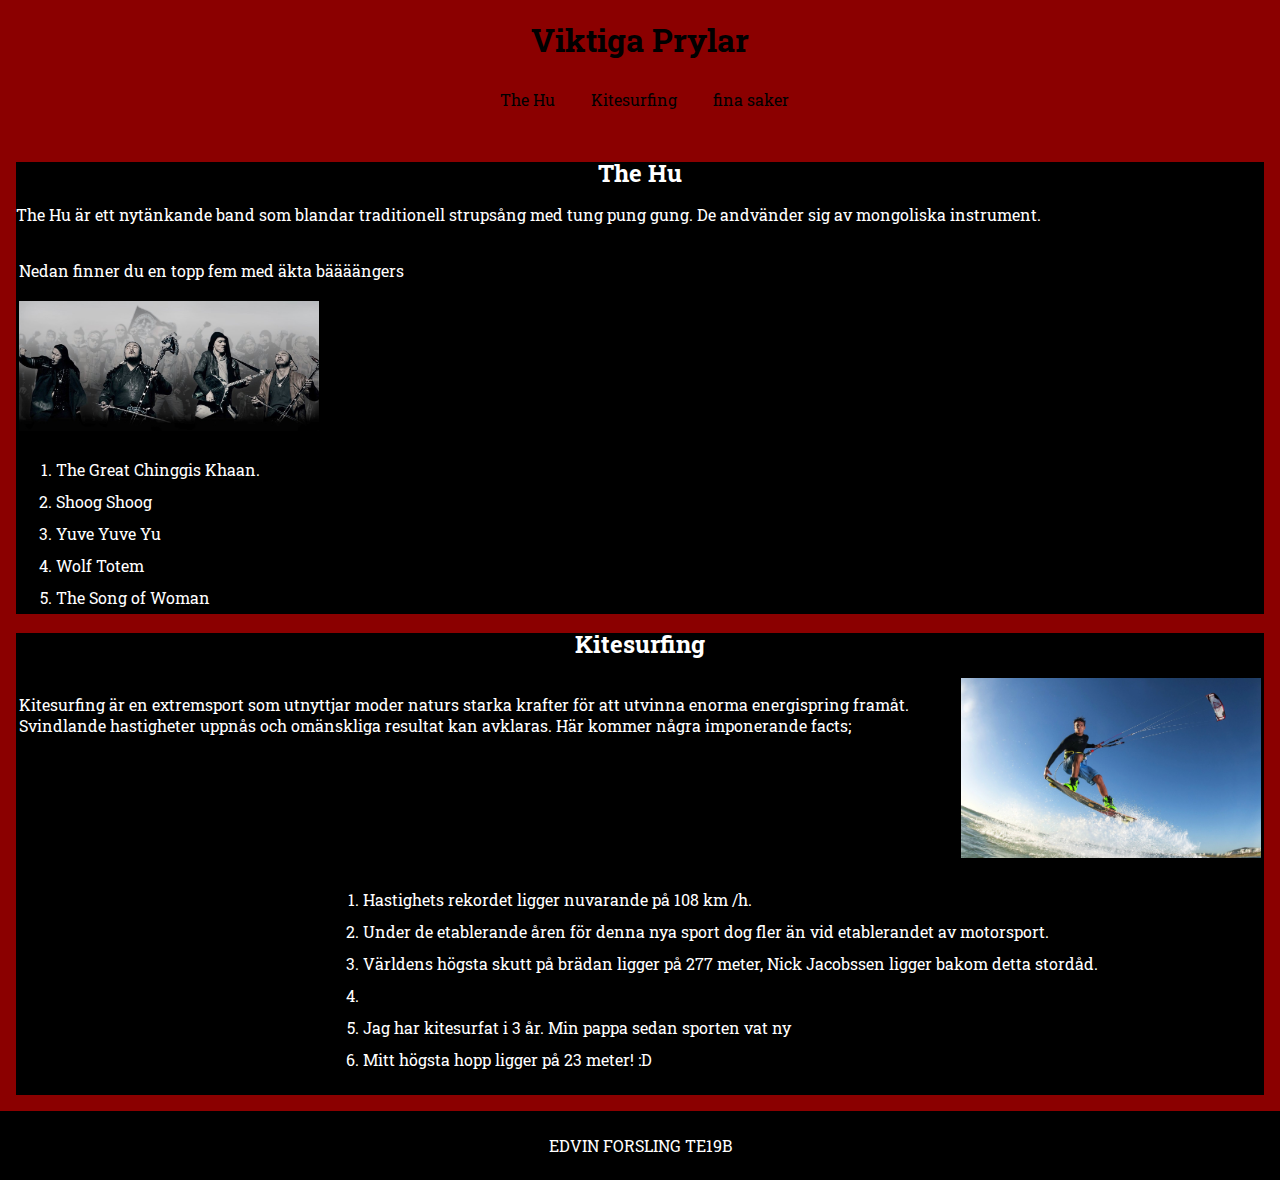
<file: index.html>
<!DOCTYPE html>
<html lang="en">
  <head>
    <meta charset="UTF-8" />
    <meta name="viewport" content="width=device-width, initial-scale=1.0" />
    <title>The Hu</title>
    <link
      href="https://fonts.googleapis.com/css2?family=Roboto+Slab:wght@100&display=swap"
      rel="stylesheet"
    />
    <link rel="stylesheet" href="style.css" />
  </head>
  <body>
    <header>
      <h1>Viktiga Prylar</h1>
      <nav>
        <ul>
          <li>
            <a href="#the hu">The Hu</a>
          </li>
          <li>
            <a href="#kitesurf">Kitesurfing</a>
          </li>
          <li>
            <a href="http://127.0.0.1:5501/rickroll.html">fina saker</a>
          </li>
        </ul>
      </nav>
    </header>
    <main>
    <article id="the hu">
      <h2>The Hu</h2>
      <table>
        <tr>
          <td>
            <p>
              Nedan finner du en topp fem med äkta bäääängers
              <tr>
                The Hu är ett nytänkande band som blandar traditionell strupsång med tung pung gung. De andvänder sig av mongoliska instrument. 

              
              
            </p>
          </td>
          <td>
            <img src="the hu.jpeg" alt="Bild på The Hu" width="300" />
          </td>
        </tr>
      </tr>
      </table>

      
          </td>
          <td>
            <ol>
              <li>The Great Chinggis Khaan.</li>
              <li>
                Shoog Shoog
              </li>
              <li>
                Yuve Yuve Yu
              </li>
              <li>
                Wolf Totem
              </li>
              <li>
                The Song of Woman
              </li>
              
            </ol>
          </td>
        </tr>
      </table>
    </article>

    <article id="kitesurf">
      <h2>Kitesurfing</h2>
      <table>
        <tr>
          <td>
            <p>
              Kitesurfing är en extremsport som utnyttjar moder naturs starka krafter för att utvinna enorma energispring framåt.
              Svindlande hastigheter uppnås och omänskliga resultat kan avklaras. Här kommer några imponerande facts;
            </p>
          </td>
          <td>
            <img src="kitesurf.jpg" alt="Bild på kitesurfing" width="300" />
          </td>
        </tr>
      </table>

      <table>
        <tr>
          <td>
            <table width="300">
              <tr>
                
              </tr>
            </table>
          </td>
          <td>
            <ol>
              <li>
                Hastighets rekordet ligger nuvarande på 108 km /h.
              </li>
              <li>
                Under de etablerande åren för denna nya sport dog fler än vid etablerandet av motorsport.
              </li>
              <li>
                Världens högsta skutt på brädan ligger på 277 meter, Nick Jacobssen ligger bakom detta stordåd.
              </li>
              <li>
                
              </li>
              <li>
                Jag har kitesurfat i 3 år. Min pappa sedan sporten vat ny
              </li>
              <li>
                Mitt högsta hopp ligger på 23 meter! :D
              </li>
              
            </ol>
          </td>
        </tr>
      </table>
    </article>
  </main>
    <footer>
      <p>EDVIN FORSLING TE19B</p>
    </footer>
  </body>
</html>
</file>
<file: style.css>
body {
  margin: 0;
  padding: 0;
  background-color: darkred;
}

header {
  font-family: "Roboto Slab", serif;
  padding: 8px;
  background-color: darkred;
  color: black;
  justify-content: center;
}

nav {
  display: flex;
  justify-content: space-evenly;
  margin: 8px;
}
article {
  background-color: black;
  color: white;
}

h1,
h2 {
  line-height: 22px;
  font-family: "Roboto Slab", serif;
  text-align: center;
}

nav li {
  list-style: none;
  display: inline-block;
  margin-right: 32px;
}

a {
  font-family: "Roboto Slab", serif;
  text-decoration: none;
  color: black;
}

article {
  margin: 16px;
  font-family: "Roboto Slab", serif;
}

td {
  vertical-align: top;
}

ol li {
  line-height: 2;
}

footer {
  font-family: "Roboto Slab", serif;
  padding: 8px;
  background-color: black;
  color: white;
  text-align: center;
}
</file>
